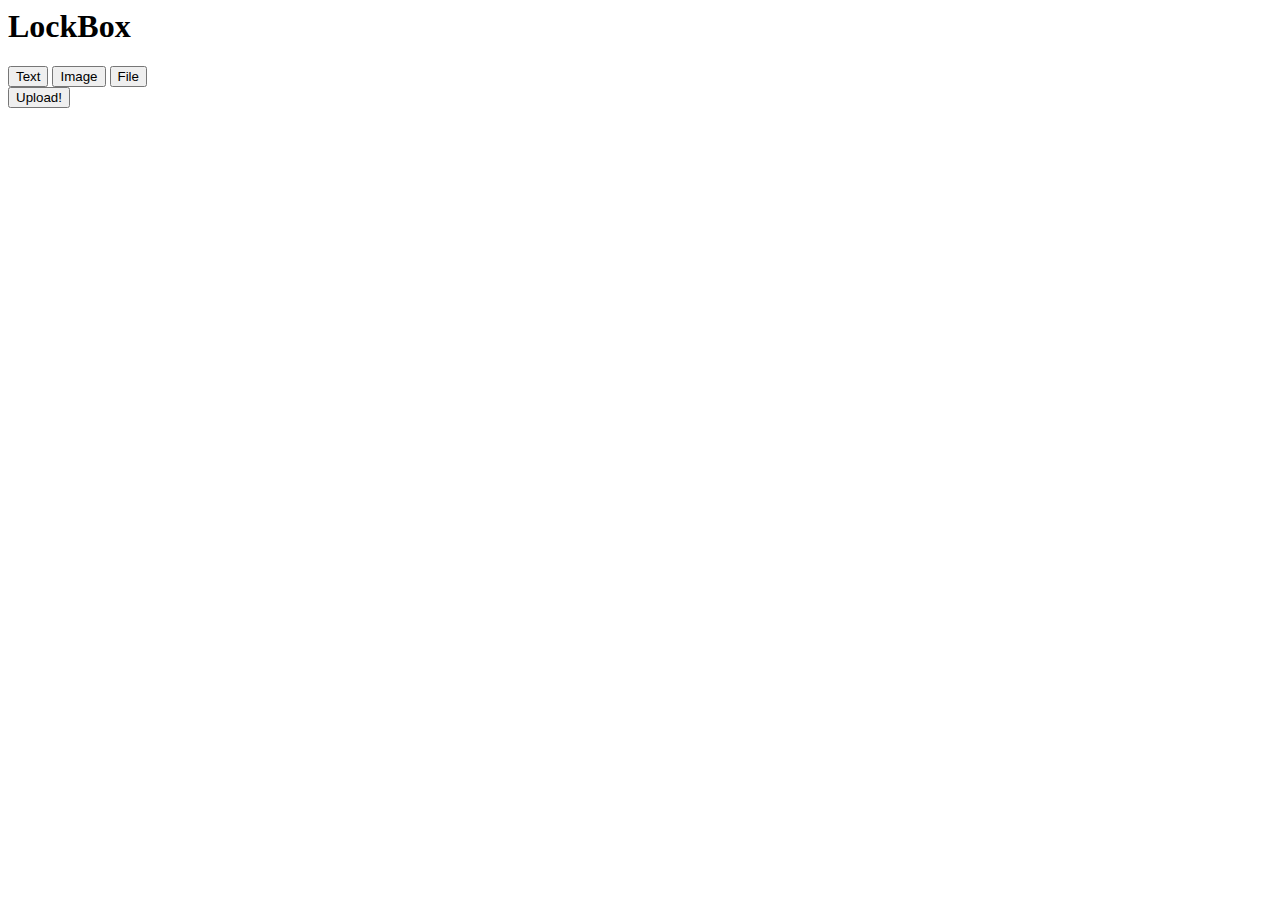
<file: html/index.html>
<html>
    <head>
        <title>LockBox</title>
        <script src="http://ajax.googleapis.com/ajax/libs/jquery/2.1.1/jquery.min.js"></script>
        <script>
            function showTextInput() {
                $.ajax({
                    type : "GET",
                    url : "http://localhost:8080/text",
                    success : function (msg) {
                        console.log(msg);
                        document.getElementById("input").innerHTML=msg;
                    },
                    error : function (jgXHR, textStatus, errorThrown) {
                        alert("Error: " + textStatus + " " + errorThrown);
                    }
                });
            }
            function showImageInput() {
                $.ajax({
                    type : "GET",
                    url : "http://localhost:8080/image",
                    success : function (msg) {
                        console.log(msg);
                        document.getElementById("input").innerHTML=msg;
                    },
                    error : function (jgXHR, textStatus, errorThrown) {
                        alert("Error: " + textStatus + " " + errorThrown);
                    }
                });
            }
            function showFileInput() {
                $.ajax({
                    type : "GET",
                    url : "http://localhost:8080/file",
                    success : function (msg) {
                        console.log(msg);
                        document.getElementById("input").innerHTML=msg;
                    },
                    error : function (jgXHR, textStatus, errorThrown) {
                        alert("Error: " + textStatus + " " + errorThrown);
                    }
                });
            }
        </script>
    </head>
    <body>
        <!-- Stuff that's displayed -->
        <h1>LockBox<br></h1>
        <div style="width : 50%; float : left">
            <input type=button value="Text" id="text" />
            <input type=button value="Image" id="image" />
            <input type=button value="File" id="file" />
            <br>
            <div id="input"></div>
            <input type=button value="Upload!" id="upload" />
            <script>showTextInput()</script>
            <script>
                document.getElementById("text").addEventListener("click", function (event) {
                    showTextInput();
                });
                document.getElementById("image").addEventListener("click", function (event) {
                    showImageInput();
                });
                document.getElementById("file").addEventListener("click", function (event) {
                    showFileInput();
                })
                document.getElementById("upload").addEventListener("click", function (event) {
                    $.ajax({
                        type: "POST",
                        url: '/upload',
                        data: data,
                        success: success,
                        dataType: dataType
                    });
                })
            </script>
        </div>
        <div style="width : 50%; float : left" id="result"></div>
    </body>
</html>
</file>
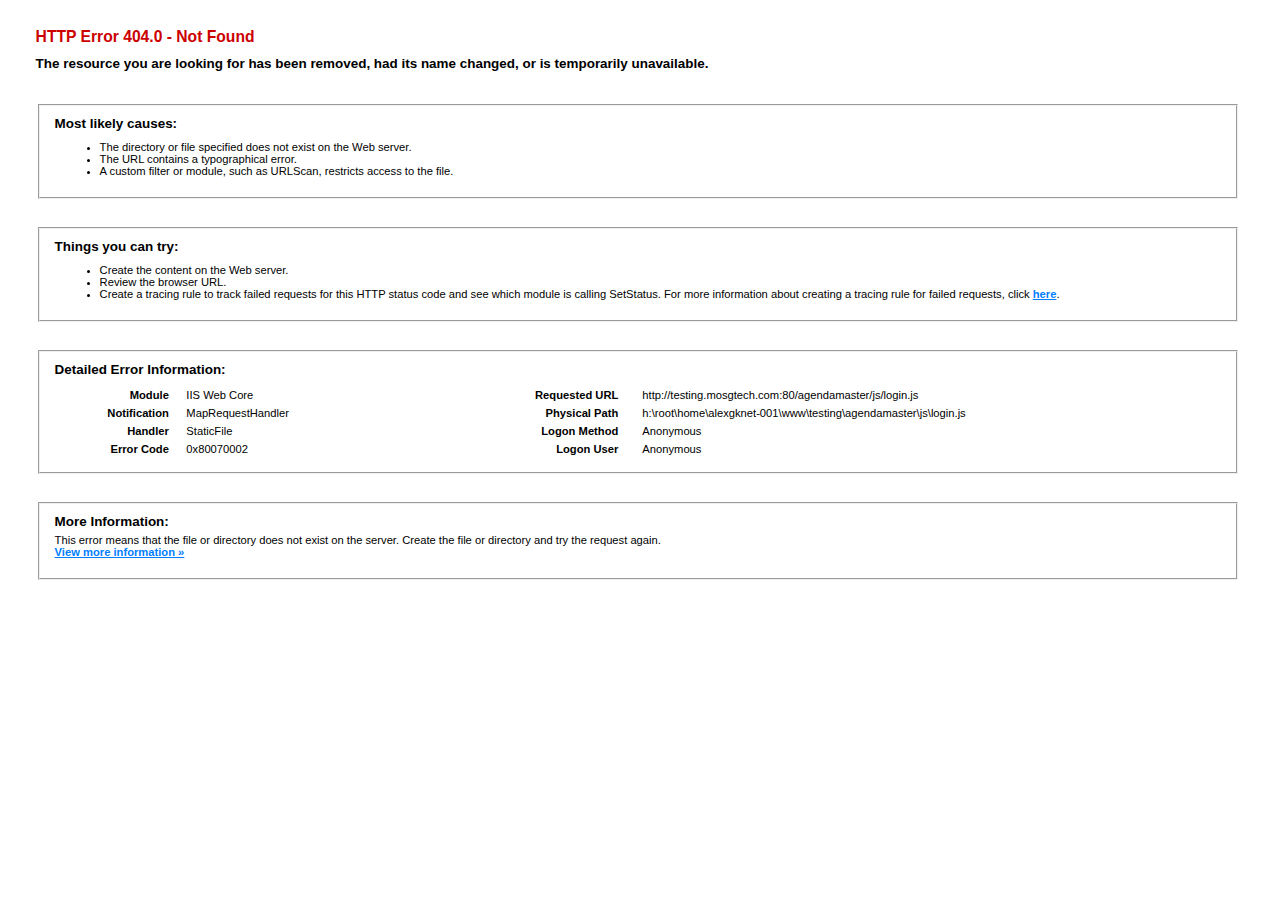
<file: LockBox/js/old/login.htm>
<!DOCTYPE html PUBLIC "-//W3C//DTD XHTML 1.0 Strict//EN" "http://www.w3.org/TR/xhtml1/DTD/xhtml1-strict.dtd"> 
<html xmlns="http://www.w3.org/1999/xhtml"> 
<head> 
<title>IIS 8.5 Detailed Error - 404.0 - Not Found</title> 
<style type="text/css"> 
<!-- 
body{margin:0;font-size:.7em;font-family:Verdana,Arial,Helvetica,sans-serif;} 
code{margin:0;color:#006600;font-size:1.1em;font-weight:bold;} 
.config_source code{font-size:.8em;color:#000000;} 
pre{margin:0;font-size:1.4em;word-wrap:break-word;} 
ul,ol{margin:10px 0 10px 5px;} 
ul.first,ol.first{margin-top:5px;} 
fieldset{padding:0 15px 10px 15px;word-break:break-all;} 
.summary-container fieldset{padding-bottom:5px;margin-top:4px;} 
legend.no-expand-all{padding:2px 15px 4px 10px;margin:0 0 0 -12px;} 
legend{color:#333333;;margin:4px 0 8px -12px;_margin-top:0px; 
font-weight:bold;font-size:1em;} 
a:link,a:visited{color:#007EFF;font-weight:bold;} 
a:hover{text-decoration:none;} 
h1{font-size:2.4em;margin:0;color:#FFF;} 
h2{font-size:1.7em;margin:0;color:#CC0000;} 
h3{font-size:1.4em;margin:10px 0 0 0;color:#CC0000;} 
h4{font-size:1.2em;margin:10px 0 5px 0; 
}#header{width:96%;margin:0 0 0 0;padding:6px 2% 6px 2%;font-family:"trebuchet MS",Verdana,sans-serif; 
 color:#FFF;background-color:#5C87B2; 
}#content{margin:0 0 0 2%;position:relative;} 
.summary-container,.content-container{background:#FFF;width:96%;margin-top:8px;padding:10px;position:relative;} 
.content-container p{margin:0 0 10px 0; 
}#details-left{width:35%;float:left;margin-right:2%; 
}#details-right{width:63%;float:left;overflow:hidden; 
}#server_version{width:96%;_height:1px;min-height:1px;margin:0 0 5px 0;padding:11px 2% 8px 2%;color:#FFFFFF; 
 background-color:#5A7FA5;border-bottom:1px solid #C1CFDD;border-top:1px solid #4A6C8E;font-weight:normal; 
 font-size:1em;color:#FFF;text-align:right; 
}#server_version p{margin:5px 0;} 
table{margin:4px 0 4px 0;width:100%;border:none;} 
td,th{vertical-align:top;padding:3px 0;text-align:left;font-weight:normal;border:none;} 
th{width:30%;text-align:right;padding-right:2%;font-weight:bold;} 
thead th{background-color:#ebebeb;width:25%; 
}#details-right th{width:20%;} 
table tr.alt td,table tr.alt th{} 
.highlight-code{color:#CC0000;font-weight:bold;font-style:italic;} 
.clear{clear:both;} 
.preferred{padding:0 5px 2px 5px;font-weight:normal;background:#006633;color:#FFF;font-size:.8em;} 
--> 
</style> 
 
</head> 
<body> 
<div id="content"> 
<div class="content-container"> 
  <h3>HTTP Error 404.0 - Not Found</h3> 
  <h4>The resource you are looking for has been removed, had its name changed, or is temporarily unavailable.</h4> 
</div> 
<div class="content-container"> 
 <fieldset><h4>Most likely causes:</h4> 
  <ul> 	<li>The directory or file specified does not exist on the Web server.</li> 	<li>The URL contains a typographical error.</li> 	<li>A custom filter or module, such as URLScan, restricts access to the file.</li> </ul> 
 </fieldset> 
</div> 
<div class="content-container"> 
 <fieldset><h4>Things you can try:</h4> 
  <ul> 	<li>Create the content on the Web server.</li> 	<li>Review the browser URL.</li> 	<li>Create a tracing rule to track failed requests for this HTTP status code and see which module is calling SetStatus. For more information about creating a tracing rule for failed requests, click <a href="http://go.microsoft.com/fwlink/?LinkID=66439">here</a>. </li> </ul> 
 </fieldset> 
</div> 
 
<div class="content-container"> 
 <fieldset><h4>Detailed Error Information:</h4> 
  <div id="details-left"> 
   <table border="0" cellpadding="0" cellspacing="0"> 
    <tr class="alt"><th>Module</th><td>&nbsp;&nbsp;&nbsp;IIS Web Core</td></tr> 
    <tr><th>Notification</th><td>&nbsp;&nbsp;&nbsp;MapRequestHandler</td></tr> 
    <tr class="alt"><th>Handler</th><td>&nbsp;&nbsp;&nbsp;StaticFile</td></tr> 
    <tr><th>Error Code</th><td>&nbsp;&nbsp;&nbsp;0x80070002</td></tr> 
     
   </table> 
  </div> 
  <div id="details-right"> 
   <table border="0" cellpadding="0" cellspacing="0"> 
    <tr class="alt"><th>Requested URL</th><td>&nbsp;&nbsp;&nbsp;http://testing.mosgtech.com:80/agendamaster/js/login.js</td></tr> 
    <tr><th>Physical Path</th><td>&nbsp;&nbsp;&nbsp;h:\root\home\alexgknet-001\www\testing\agendamaster\js\login.js</td></tr> 
    <tr class="alt"><th>Logon Method</th><td>&nbsp;&nbsp;&nbsp;Anonymous</td></tr> 
    <tr><th>Logon User</th><td>&nbsp;&nbsp;&nbsp;Anonymous</td></tr> 
     
   </table> 
   <div class="clear"></div> 
  </div> 
 </fieldset> 
</div> 
 
<div class="content-container"> 
 <fieldset><h4>More Information:</h4> 
  This error means that the file or directory does not exist on the server. Create the file or directory and try the request again. 
  <p><a href="http://go.microsoft.com/fwlink/?LinkID=62293&amp;IIS70Error=404,0,0x80070002,9600">View more information &raquo;</a></p> 
   
 </fieldset> 
</div> 
</div> 
</body> 
</html>
</file>
